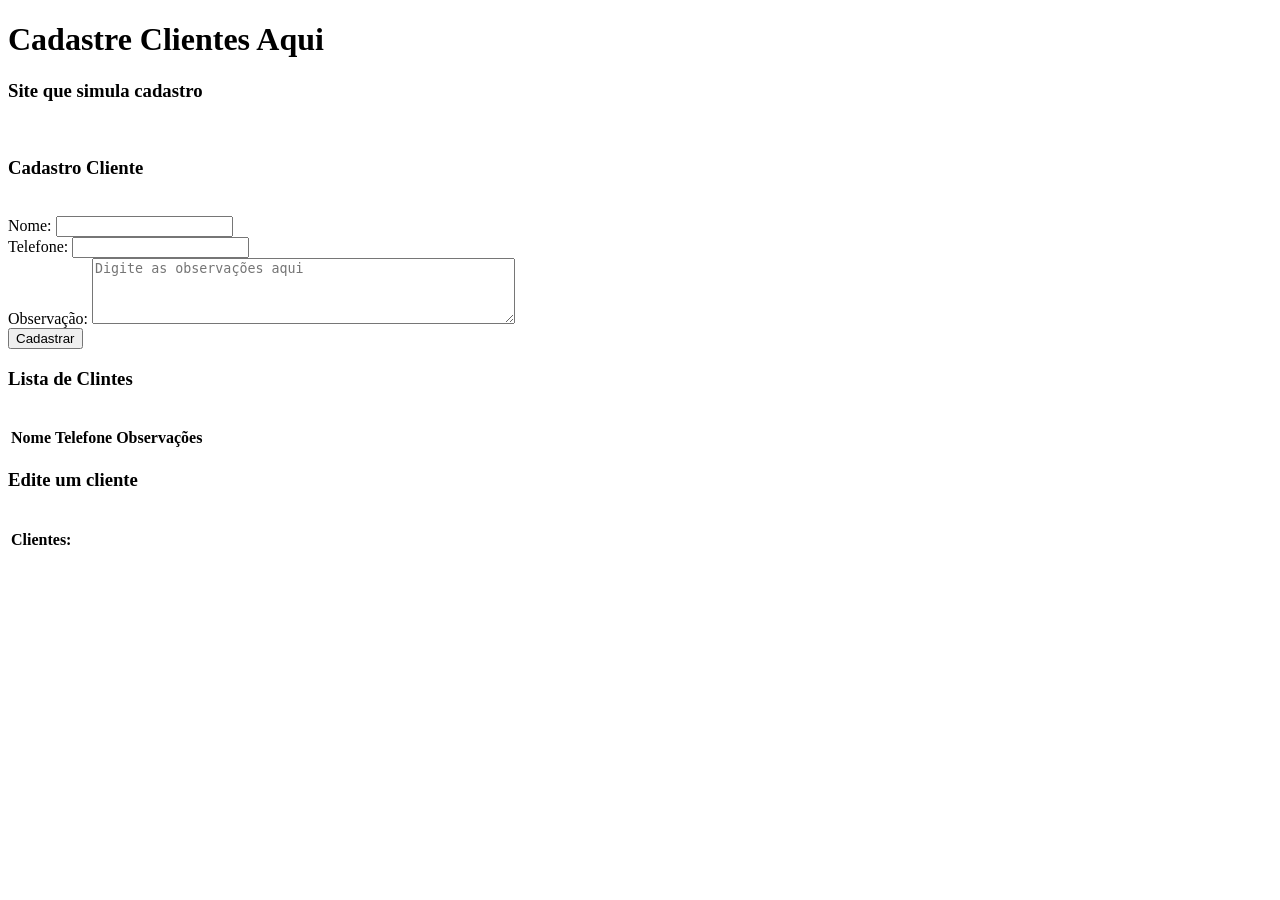
<file: dyo/Cadastro_Cliente/index.html>
<!DOCTYPE html>
<html lang="pt-br">

<head>
    <meta charset="UTF-8">
    <meta name="viewport" content="width=device-width, initial-scale=1.0">
    <title>Cadastro</title>
</head>

<body>

    <main class="secao-padrao">

        <div class="container">
            <h1 class="text-center">Cadastre Clientes Aqui</h1>
            <h3 class="text-center"> Site que simula cadastro</h3>
            <br>

            <div class="linha">
                <!--Coluna da Esquerda-->
                <div class="coluna3">
                    <div class="card-perfil">
                        <h3 class="text-center">Cadastro Cliente</h3>
                        <br>

                        <form id="form-cadastro" class="formulario-padrao">

                            <div class="campo-grupo">
                                <label for="nome">Nome:</label>
                                <input type="text" name="nome" id="nome" required>
                            </div>

                            <div class="campo-grupo">
                                <label for="telefone">Telefone:</label>
                                <input type="tel" name="telefone" id="telefone" required>
                            </div>

                            <div class="campo-grupo">
                                <label for="observacao">Observação:</label>
                                <textarea name="observacao" id="observacao" cols="50" rows="4"
                                    placeholder="Digite as observações aqui"></textarea>
                            </div>

                            <button type="submit" class="botao">
                                Cadastrar
                            </button>
                        </form>
                    </div>
                </div>

                <!--Coluna do meio-->
                <div class="coluna3">
                    <div class="card-perfil">
                        <h3 class="text-center">Lista de Clintes</h3>
                        <br>

                        <table class="tabela">
                            <thead>
                                <tr>
                                    <th>Nome</th>
                                    <th>Telefone</th>
                                    <th>Observações</th>
                                </tr>
                            </thead>
                            <tbody id="lista-clientes"></tbody>
                        </table>
                    </div>
                </div>

                <!-- Terceira Coluna-->
                 <div class="coluna3">
                    <div class="card-perfil">
                        <h3 class="text-center">Edite um cliente</h3>
                        <br>

                        <table class="tabela">
                            <thead>
                                <tr>
                                    <th>Clientes:</th>
                                </tr>
                            </thead>
                            <tbody id="update-client-list"></tbody>
                        </table>
                    </div>
                 </div>
            </div>
        </div>

    </main>


</body>

</html>
</file>
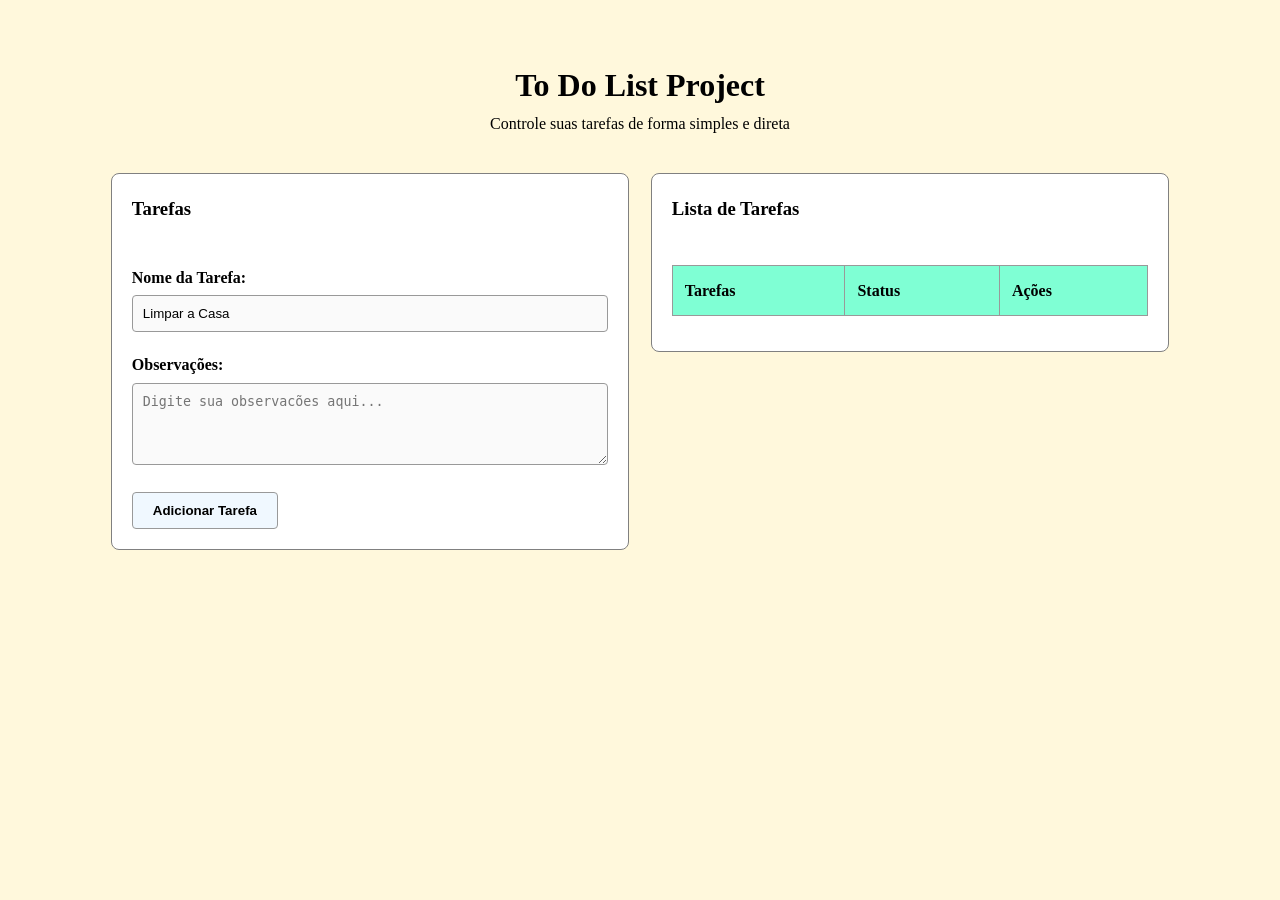
<file: dyo/ToDoList/index.html>
<!DOCTYPE html>
<html lang="pt-br">

<head>
    <meta charset="UTF-8">
    <meta name="viewport" content="width=device-width, initial-scale=1.0">
    <title>To Do List</title>
    <link rel="stylesheet" href="style.css">
</head>

<body>

    <main class="secao-padrao">
        <div class="container">

            <h1 class="text-center">To Do List Project</h1>
            <p class="text-center">Controle suas tarefas de forma simples e direta</p>
            <br>

            <div class="linha">
                <!-- Coluna da Esquerda: Add tarefas-->
                 <div class="coluna2">
                    <div class="card-perfil">
                        <h3>Tarefas</h3>
                        <br>
                        <form id="form-tarefa"   
                        class="formulario-padrao"> <!-- deixar com id, pois não precisa lançar ao servidor -->
                            <div class="campo-grupo">
                                <label for="tarefa">Nome da Tarefa:</label>
                                <input type="text" id="tarefa" name="tarefa" value="Limpar a Casa" required>
                            </div>
                            <div class="campo-grupo">
                                <label for="observacao">Observações:</label>
                                <textarea name="observacao" id="observacoes" cols="50" rows="4" placeholder="Digite sua observacões aqui..."></textarea>
                            </div>
                            <button type="submit" class="botao">
                                Adicionar Tarefa
                            </button>
                        </form>
                    </div>
                 </div>

                 <!--  Coluna da Direita: Lista de Tarefas-->
                 <div class="coluna2">
                    <div class="card-perfil">
                        <h3>Lista de Tarefas</h3>
                        <br>
                        <table class="tabela-padrao">
                            <thead>
                                <tr>
                                    <th>Tarefas</th>
                                    <th>Status</th>
                                    <th>Ações</th>
                                </tr>
                            </thead>
                            <tbody id="lista-tarefas"> <!-- Id em table para JS jogar as tarefas aqui. -->
                            </tbody>
                        </table>
                    </div>
                 </div>
            </div>
            

        </div>
    </main>

<script src="script.js"></script>
</body>

</html>
</file>
<file: dyo/ToDoList/style.css>
* {
    padding: 0;
    margin: 0;
    box-sizing: border-box;
}


body {
    font-family: 'Times New Roman', Times, serif;
    background-color: cornsilk;
    color: black;
    line-height: 1.6;
}


.secao-padrao {
    padding: 50px 0;
}

.text-center {
    text-align: center;
}

.container {
    width: 90%;
    max-width: 1100px;
    margin: 0 auto; /* Centraliza horizontalmente o bloco principal */
    padding: 10px;
}


/* --------------------------------------------------------------------------
   1. Estruturação Básica de Colunas
   -------------------------------------------------------------------------- */

.linha {
    display: flex;
    width: 100%;
    letter-spacing: normal;
}

.coluna2 {
    display: inline-block;
    width: 48%;
    margin: 1%;
    vertical-align: top;
}


/* --------------------------------------------------------------------------
2. Botões
-------------------------------------------------------------------------- */
.botao:hover {
    background-color: aqua;
}

.botao {
    display: inline-block;
    background-color: aliceblue;
    color: black;
    padding: 10px 20px;
    text-decoration: none;
    font-weight: 600;
    border: 1px solid #999999;
    border-radius: 4px;
    cursor: pointer;
}

/* --------------------------------------------------------------------------
3. Cards perfil
-------------------------------------------------------------------------- */

    .card-perfil {
    background-color: white;
    border: 1px solid gray;
    border-radius: 8px;
    padding: 20px;
    }

 /* --------------------------------------------------------------------------
3. Formulário 
-------------------------------------------------------------------------- */

.formulario-padrao {
    margin-top: 15px;
}

.campo-grupo {
    margin-bottom: 20px;
}

.campo-grupo label {
    display: block;
    font-weight: 600;
    margin-bottom: 5px;
}

.campo-grupo input[type="text"],
.campo-grupo textarea {
    width: 100%;
    padding: 10px;
    border: 1px solid #999999;
    border-radius: 4px;
    background-color: #fafafa;
}

/* --------------------------------------------------------------------------
3. Tabelas 
-------------------------------------------------------------------------- */

.tabela-padrao {
    width: 100%;
    border-collapse: collapse;
    margin: 15px 0;
    background-color: white;
}

.tabela-padrao th, .tabela-padrao td {
    border: 1px solid #999999;
    padding: 12px;
    text-align: left;
}

.tabela-padrao th {
    background-color: aquamarine;
    font-weight: 600;
}

/* Status Badges */

.status-pendente {
    background-color: #fff3cd;
    color: #856404;
}

.status-concluido {
    background-color: #d4edda;
    color: #155724;
}
</file>
